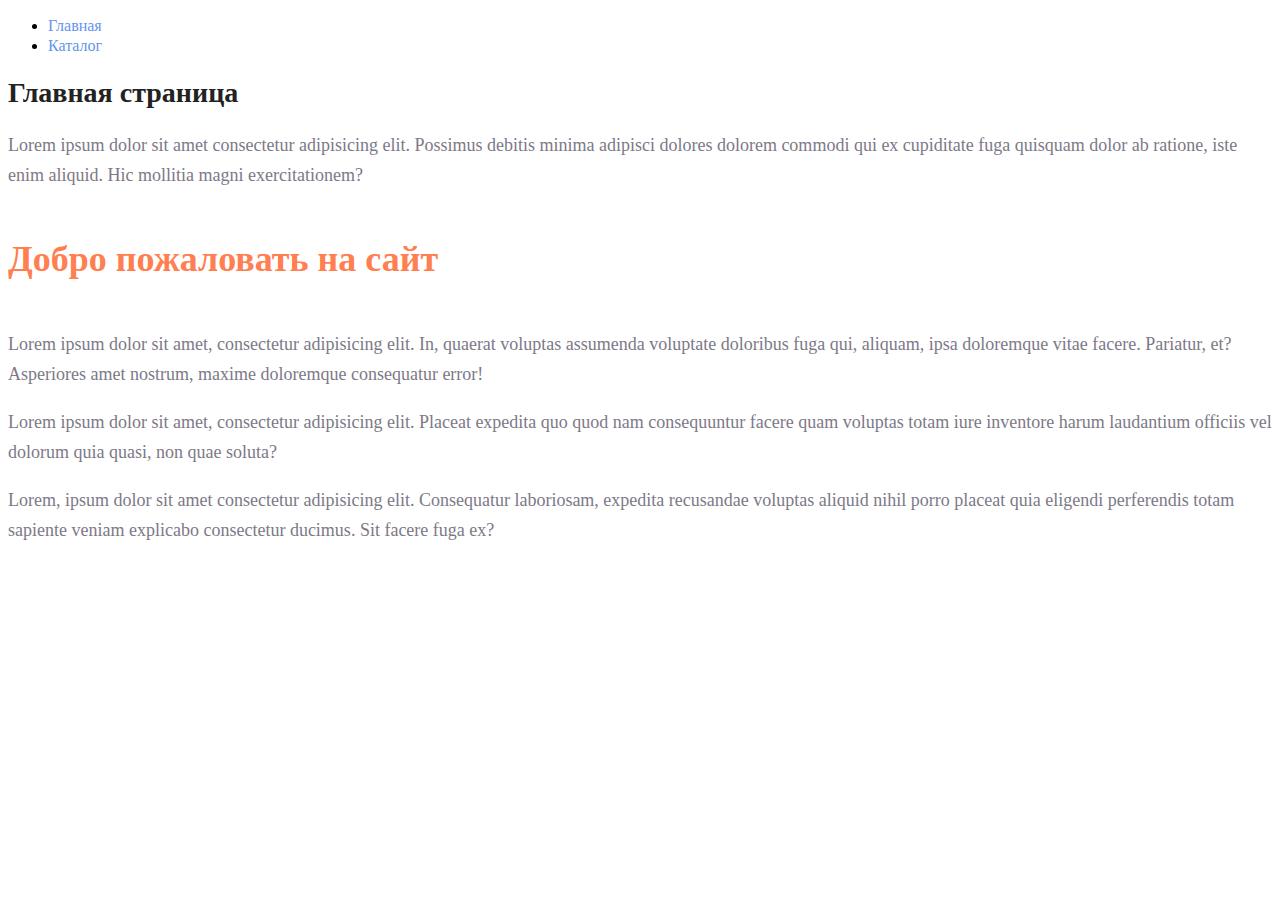
<file: index.html>
<!DOCTYPE html>
<html lang="en">
<head>
    <meta charset="UTF-8">
    <meta name="viewport" content="width=device-width, initial-scale=1.0">
    <title>Главная страница</title>
    <link rel="stylesheet" href="style/style.css">
    
</head>
<body>
    <ul class="nav">
        <li class="nav-item">
          <a class="nav-link active" aria-current="page" href="#">Главная</a>
        </li>
        <li class="nav-item">
          <a class="nav-link" href="catalog/catalog.html">Каталог</a>
      
      </ul>
      <h1>Главная страница</h1>
      <p>Lorem ipsum dolor sit amet consectetur adipisicing elit. Possimus debitis minima adipisci dolores dolorem commodi qui ex cupiditate fuga quisquam dolor ab ratione, iste enim aliquid. Hic mollitia magni exercitationem?</p>
      <h2>Добро пожаловать на сайт</h2>
      <p>Lorem ipsum dolor sit amet, consectetur adipisicing elit. In, quaerat voluptas assumenda voluptate doloribus fuga qui, aliquam, ipsa doloremque vitae facere. Pariatur, et? Asperiores amet nostrum, maxime doloremque consequatur error!</p>
      <p>Lorem ipsum dolor sit amet, consectetur adipisicing elit. Placeat expedita quo quod nam consequuntur facere quam voluptas totam iure inventore harum laudantium officiis vel dolorum quia quasi, non quae soluta?</p>
      <p>Lorem, ipsum dolor sit amet consectetur adipisicing elit. Consequatur laboriosam, expedita recusandae voluptas aliquid nihil porro placeat quia eligendi perferendis totam sapiente veniam explicabo consectetur ducimus. Sit facere fuga ex?</p>
</body>
</html>
</file>
<file: style/style.css>
a {
    text-decoration: none;
}
.nav-link {
    color: cornflowerblue;
    font-size: 16px;
    line-height: 20px;  
}


h1 {
    color: #222222;
    font-size: 28px;
    line-height: 36px;
    font-weight: bold;
}

p {
    font-style: normal;
    font-weight: 300;
    font-size: 18px;
    line-height: 30px;
    color: #7D7987
}

h2 {
    color: coral;
    font-style: normal;
    font-weight: 700;
    font-size: 36px;
    line-height: 80px;
}
</file>
